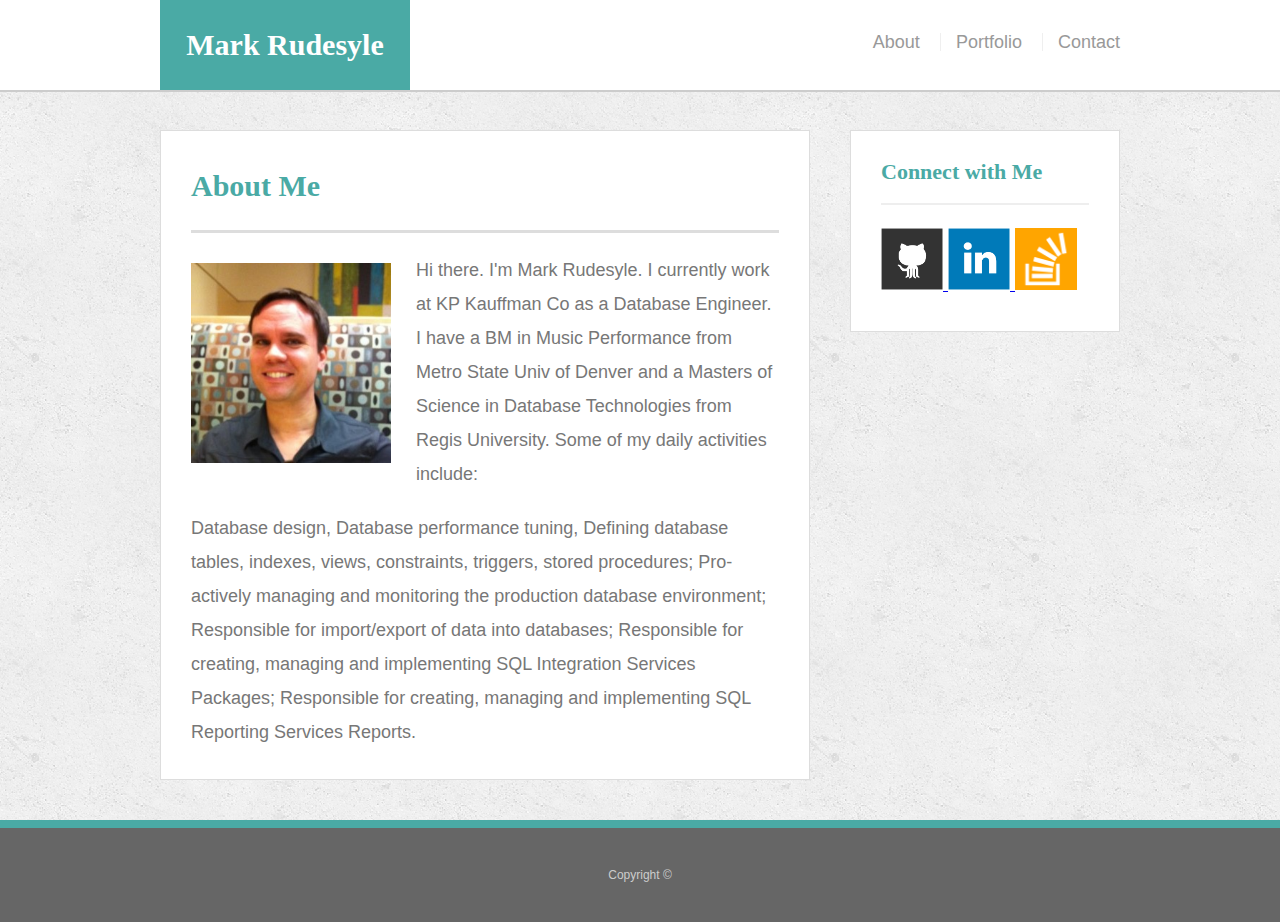
<file: index.html>
<!doctype html>
<html lang="en-us">

<head>
  <meta charset="UTF-8">
  <title>About | Mark Rudesyle</title>
  <link rel="stylesheet" type="text/css" href="assets/css/reset.css">
  <link rel="stylesheet" type="text/css" href="assets/css/style.css">
</head>

<body>

  <header id="masthead">
    <div class="container">
      <a href="index.html" id="logo">Mark Rudesyle</a>
      <nav>
        <a class="header-link" href="index.html">About</a>
        <a class="header-link" href="portfolio.html">Portfolio</a>
        <a class="header-link" href="contact.html">Contact</a>
      </nav>
    </div>
  </header>

  <div id="main-container" class="container">
    <section class="main-section">
      <h1>About Me</h1>

      <img src="assets/images/mr_profile.jpg" class="auth-image" alt="Mark Rudesyle">

      <p>Hi there. I'm Mark Rudesyle. I currently work at KP Kauffman Co as a Database Engineer. I have a BM in Music Performance
        from Metro State Univ of Denver and a Masters of Science in Database Technologies from Regis University. Some of
        my daily activities include:</p>
      <p>Database design, Database performance tuning, Defining database tables, indexes, views, constraints, triggers, stored
        procedures; Pro-actively managing and monitoring the production database environment; Responsible for import/export
        of data into databases; Responsible for creating, managing and implementing SQL Integration Services Packages; Responsible
        for creating, managing and implementing SQL Reporting Services Reports.</p>


    </section>

    <section class="sidebar">
      <div id="connect">
        <h2>Connect with Me</h2>

        <a href="#">
          <img src="assets/images/github-128.png" class="social" alt="GitHub" />
        </a>
        <a href="#">
          <img src="assets/images/linkedin-128.png" class="social" alt="LinkedIn" />
        </a>
        <a href="#">
          <img src="assets/images/stackoverflow-128.png" class="social" alt="Stack Overflow" />
        </a>
      </div>
    </section>
  </div>

  <footer>
    <div class="container">
      Copyright &copy;
    </div>
  </footer>
</body>

</html>
</file>
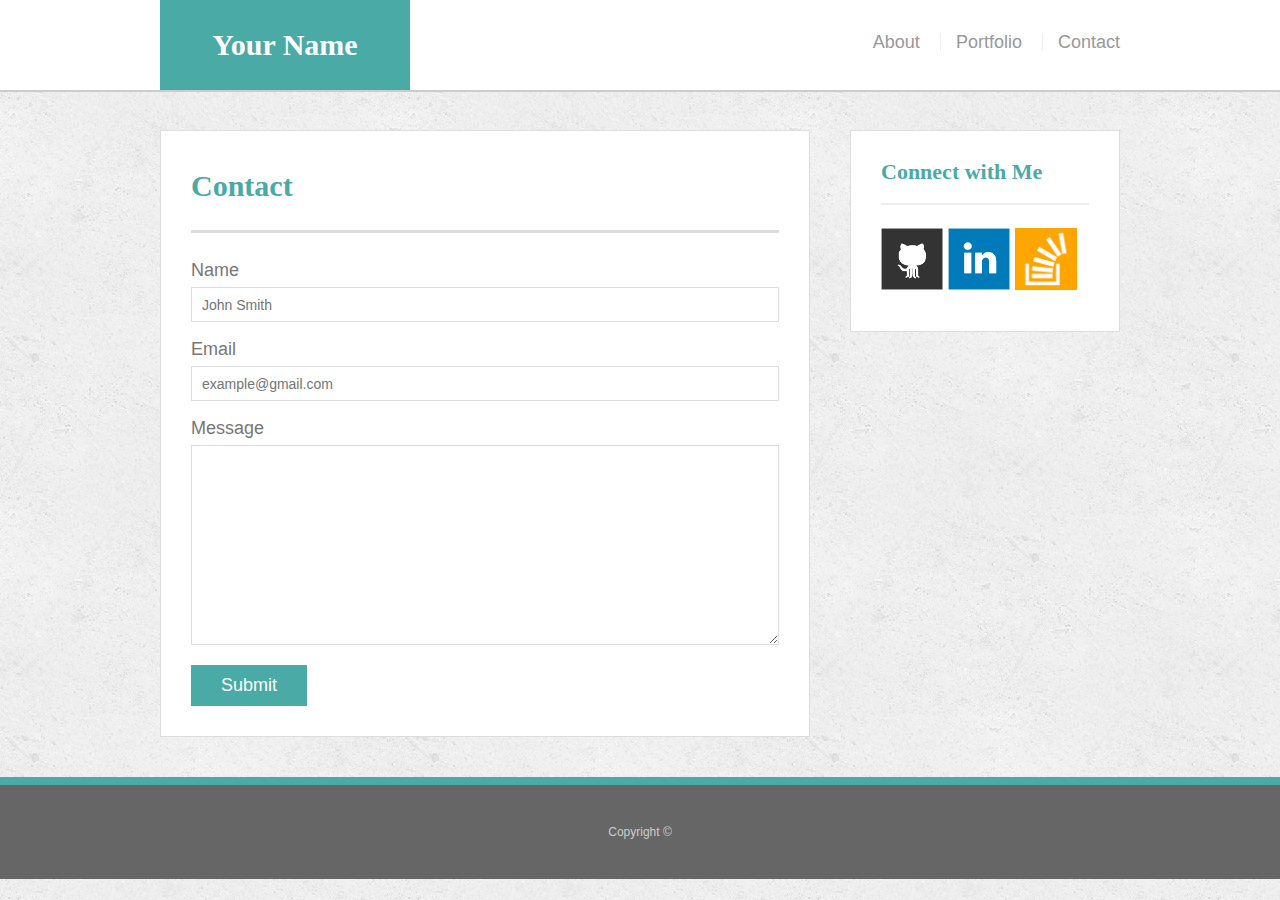
<file: contact.html>
<!doctype html>
<html lang="en-us">

<head>
  <meta charset="UTF-8">
  <title>Contact | Your Name</title>
  <link rel="stylesheet" type="text/css" href="assets/css/reset.css">
  <link rel="stylesheet" type="text/css" href="assets/css/style.css">
</head>

<body>

  <header id="masthead">
    <div class="container">
      <a href="index.html" id="logo">Your Name</a>
      <nav>
        <a class="header-link" href="index.html">About</a>
        <a class="header-link" href="portfolio.html">Portfolio</a>
        <a class="header-link" href="contact.html">Contact</a>
      </nav>
    </div>
  </header>

  <div id="main-container" class="container">
    <section class="main-section">
      <h1>Contact</h1>

      <form id="contact-form">
        <ul>
          <li>
            <label for="name">Name</label>
            <input type="text" id="name" name="name" placeholder="John Smith" required="required">
          </li>
          <li>
            <label for="email">Email</label>
            <input type="email" id="email" name="email" placeholder="example@gmail.com" required="required">
          </li>
          <li>
            <label for="message">Message</label>
            <textarea id="message" name="message" required="required"></textarea>
          </li>
        </ul>
        <input type="submit">
      </form>

    </section>

    <section class="sidebar">
      <div id="connect">
        <h2>Connect with Me</h2>

        <a href="#"><img src="assets/images/github-128.png" class="social" alt="GitHub" /></a>
        <a href="#"><img src="assets/images/linkedin-128.png" class="social" alt="LinkedIn" /></a>
        <a href="#"><img src="assets/images/stackoverflow-128.png" class="social" alt="Stack Overflow" /></a>
      </div>
    </section>
  </div>

  <footer>
    <div class="container">
      Copyright &copy; 
    </div>
  </footer>
</body>

</html>
</file>
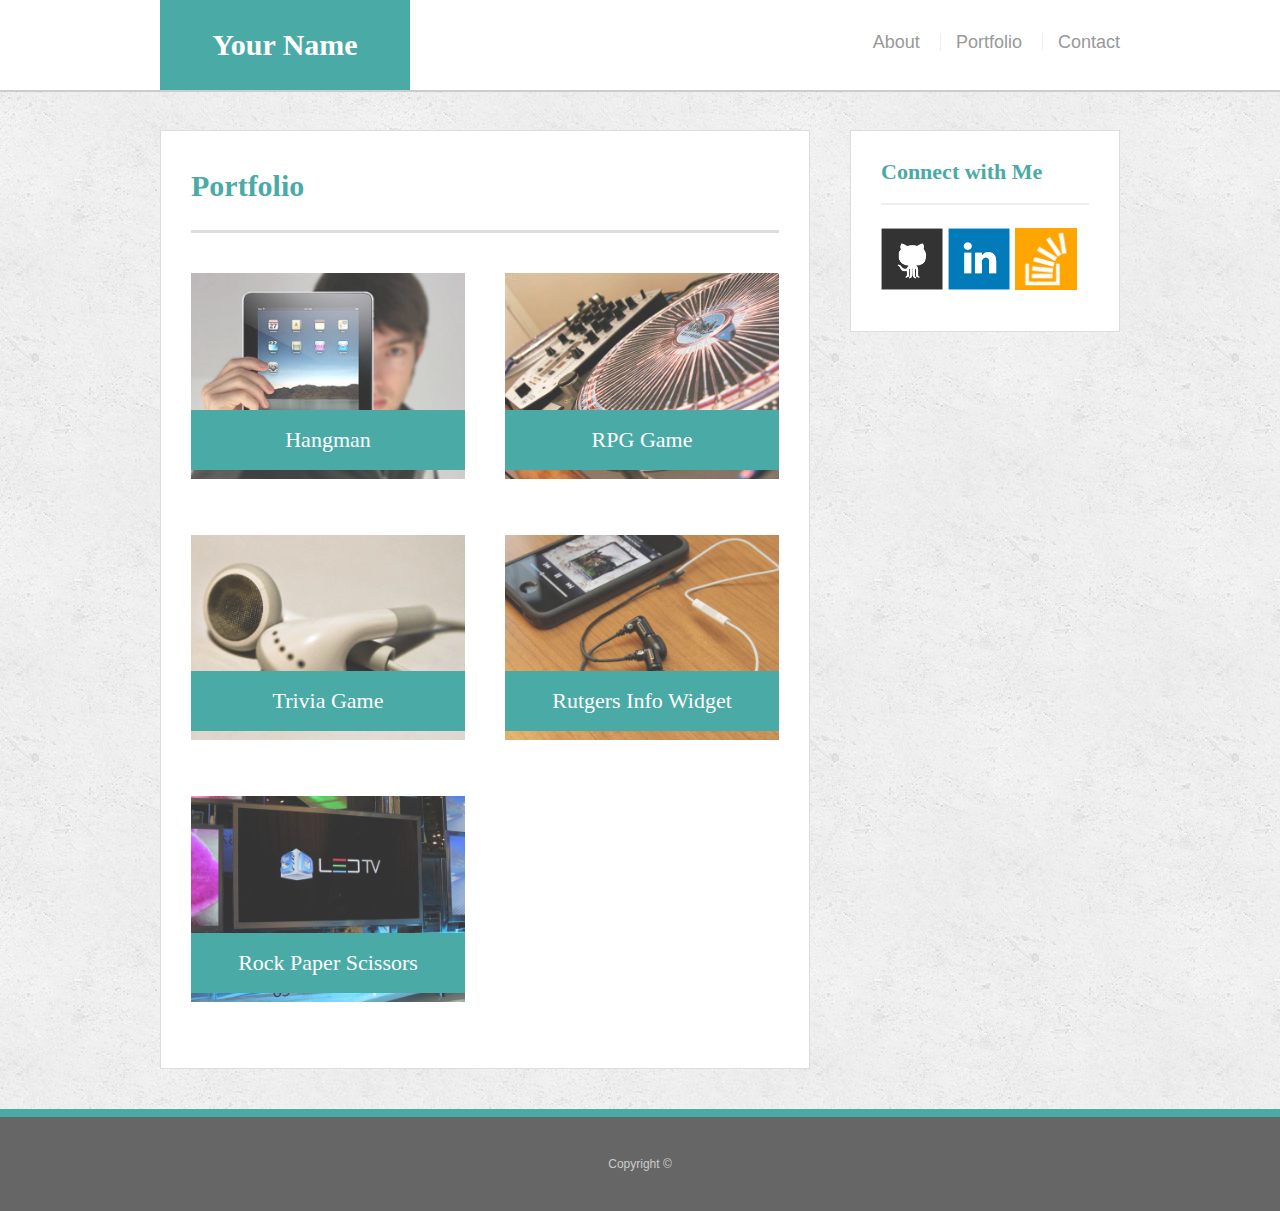
<file: portfolio.html>
<!doctype html>
<html lang="en-us">

<head>
  <meta charset="UTF-8">
  <title>Portfolio | Your Name</title>
  <link rel="stylesheet" type="text/css" href="assets/css/reset.css">
  <link rel="stylesheet" type="text/css" href="assets/css/style.css">
</head>

<body>

  <header id="masthead">
    <div class="container">
      <a href="index.html" id="logo">Your Name</a>
      <nav>
        <a class="header-link" href="index.html">About</a>
        <a class="header-link" href="portfolio.html">Portfolio</a>
        <a class="header-link" href="contact.html">Contact</a>
      </nav>
    </div>
  </header>

  <div id="main-container" class="container">
    <section class="main-section">
      <h1>Portfolio</h1>

      <div class="work">
        <img src="assets/images/technics-q-c-640-480-1.jpg" alt="hangman">

        <h3>Hangman</h3>
      </div>
      <div class="work">
        <img src="assets/images/technics-q-c-640-480-2.jpg" alt="RPG Game">

        <h3>RPG Game</h3>
      </div>
      <div class="work">
        <img src="assets/images/technics-q-c-640-480-5.jpg" alt="Trivia Game">

        <h3>Trivia Game</h3>
      </div>
      <div class="work">
        <img src="assets/images/technics-q-c-640-480-7.jpg" alt="Rutgers Info Widget">

        <h3>Rutgers Info Widget</h3>
      </div>
      <div class="work">
        <img src="assets/images/technics-q-c-640-480-9.jpg" alt="Rock Paper Scissors">

        <h3>Rock Paper Scissors</h3>
      </div>

    </section>

    <section class="sidebar">
      <div id="connect">
        <h2>Connect with Me</h2>

        <a href="#"><img src="assets/images/github-128.png" class="social" alt="GitHub" /></a>
        <a href="#"><img src="assets/images/linkedin-128.png" class="social" alt="LinkedIn" /></a>
        <a href="#"><img src="assets/images/stackoverflow-128.png" class="social" alt="Stack Overflow" /></a>
      </div>
    </section>
  </div>

  <footer>
    <div class="container">
      Copyright &copy; 
    </div>
  </footer>
</body>

</html>
</file>
<file: assets/css/style.css>
body {
  font-family: Arial, "Helvetica Neue", Helvetica, sans-serif;
  font-size: 18px;
  line-height: 34px;
  color: #777;
  background: url("../images/concrete_seamless.png");
}

* {
  box-sizing: border-box;
}

/* general */

.container {
  width: 100%;
  max-width: 960px;
  margin: 0 auto;
  clear: both;
}

h1,
h2,
h3,
p {
  margin-bottom: 20px;
}

p:last-child {
  margin-bottom: 0;
}

h1,
h2,
h3 {
  font-family: Georgia, Times, "Times New Roman", serif;
  font-weight: 700;
  color: #4aaaa5;
}

h1 {
  padding-bottom: 20px;
  font-size: 30px;
  line-height: 49px;
  border-bottom: 3px solid #ddd;
}

h2,
h3 {
  font-size: 22px;
}

/* header */

#masthead {
  position: fixed;
  z-index: 99;
  width: 100%;
  margin: 0 0 30px;
  overflow: auto;
  color: #fff;
  background: #fff;
  border-bottom: 2px solid #ccc;
}

#logo {
  float: left;
  width: 250px;
  height: 90px;
  font-family: Georgia, Times, "Times New Roman", serif;
  font-size: 30px;
  font-weight: 700;
  line-height: 90px;
  color: #fff;
  text-align: center;
  text-decoration: none;
  background: #4aaaa5;
}

nav {
  float: right;
  margin-top: 25px;
}

nav a {
  display: inline-block;
  padding-left: 15px;
  margin-left: 15px;
  line-height: 18px;
  color: #999;
  text-decoration: none;
  border-left: 1px solid #efefef;
}

nav a:first-child {
  border-left: 0 none;
}

/* footer */

footer {
  padding: 30px 0;
  clear: both;
  font-size: 12px;
  color: #fff;
  color: #ccc;
  text-align: center;
  background: #666;
  border-top: 8px solid #4aaaa5;
}

/* sidebar */

.sidebar {
  float: right;
  width: 100%;
  max-width: 270px;
  padding: 30px;
  margin-bottom: 20px;
  background: #fff;
  border: 1px solid #ddd;
}

h3,
.sidebar h2 {
  padding-bottom: 20px;
  margin-bottom: 15px;
  line-height: 22px;
  border-bottom: 2px solid #eee;
}

.social {
  width: 62px;
  height: 62px;
  margin-top: 8px;
  margin-right: 5px;
}

.social:last-child {
  margin-right: 0;
}

/* main */

#main-container {
  padding-top: 130px;
}

.main-section {
  float: left;
  width: 100%;
  max-width: 650px;
  padding: 30px;
  margin: 0 0 40px;
  background: #fff;
  border: 1px solid #ddd;
}

/* portfolio page */

.work {
  position: relative;
  float: left;
  width: 274px;
  margin: 20px 0 25px;
  overflow: auto;
}

.work:nth-child(even) {
  margin-right: 40px;
}

.work img {
  width: 100%;
  border: 0 none;
  opacity: 0.8;
}

.work h3 {
  position: absolute;
  bottom: 20px;
  width: 100%;
  padding: 15px;
  margin-bottom: 0;
  font-weight: 300;
  line-height: 30px;
  color: #fff;
  text-align: center;
  background: #4aaaa5;
  border-bottom: 0;
}

.auth-image {
  float: left;
  width: 200px;
  height: auto;
  margin-top: 10px;
  margin-right: 25px;
}

/* contact page */

#contact-form ul {
  margin-bottom: 20px;
}

#contact-form li {
  margin-bottom: 10px;
}

label,
input[type=text],
input[type=email],
textarea {
  display: block;
  width: 100%;
}

input[type=text],
input[type=email],
textarea {
  height: 35px;
  padding: 0 10px;
  font-size: 14px;
  border: 1px solid #ddd;
}

textarea {
  height: 200px;
}

input[type=submit] {
  padding: 10px 30px;
  font-size: 18px;
  color: #fff;
  cursor: pointer;
  background: #4aaaa5;
  border: 0 none;
}

/* Begin media queries */
@media screen and (max-width: 980px) and (min-width: 769px){
 .container {
  width: 90%;
} 
 .main-section {
    width: 40%;
    max-width: 550px;
    margin: 0 0 40px 150px;
  }

  .auth-image {
    width: 90%;
  }

#logo{
  margin-left: 150px
}

}

@media screen and (max-width: 768px) and (min-width: 641px){
  .container {
    width: 90%;
    max-width: 768px;
  } 
  .auth-image {
    width: 50%;
  }
  .sidebar {
    float: left;
    width: 100%;
    max-width: 768px;
  }
  .social {
    margin-left: 10px;
  }

  a{
    text-decoration: none;
  }

}

@media screen and (max-width: 640px){
  body { 
    font-size: 16px;
    line-height: 28px;
  }

  #logo{
   display: none;
  }
  
  .container {
    width: 80%;
    max-width: 640px;
  } 

  #masthead {
    border-top: 5px solid #4aaaa5;
    margin: 0 0 1px;
  }

  #main-container {
    padding-top: 70px;
  }
  
  nav {
    float: left;
    max-width: 640px;
    /* margin-left: 50px; */

  }

  .header-link{
    padding: 0px 20px 2px 50px;
  }

  a{
    text-decoration: none;
  }

.main-section {
  float: left;
  width: 100%;
  max-width: 640px;
}

.auth-image {
  width: 95%;
  padding-bottom: 20px;
}

.sidebar {
  float: left;
  width: 100%;
  max-width: 640px;
}

.work {
  width: 100%;

}



.social {
  margin-left: 10px;
}

}
</file>
